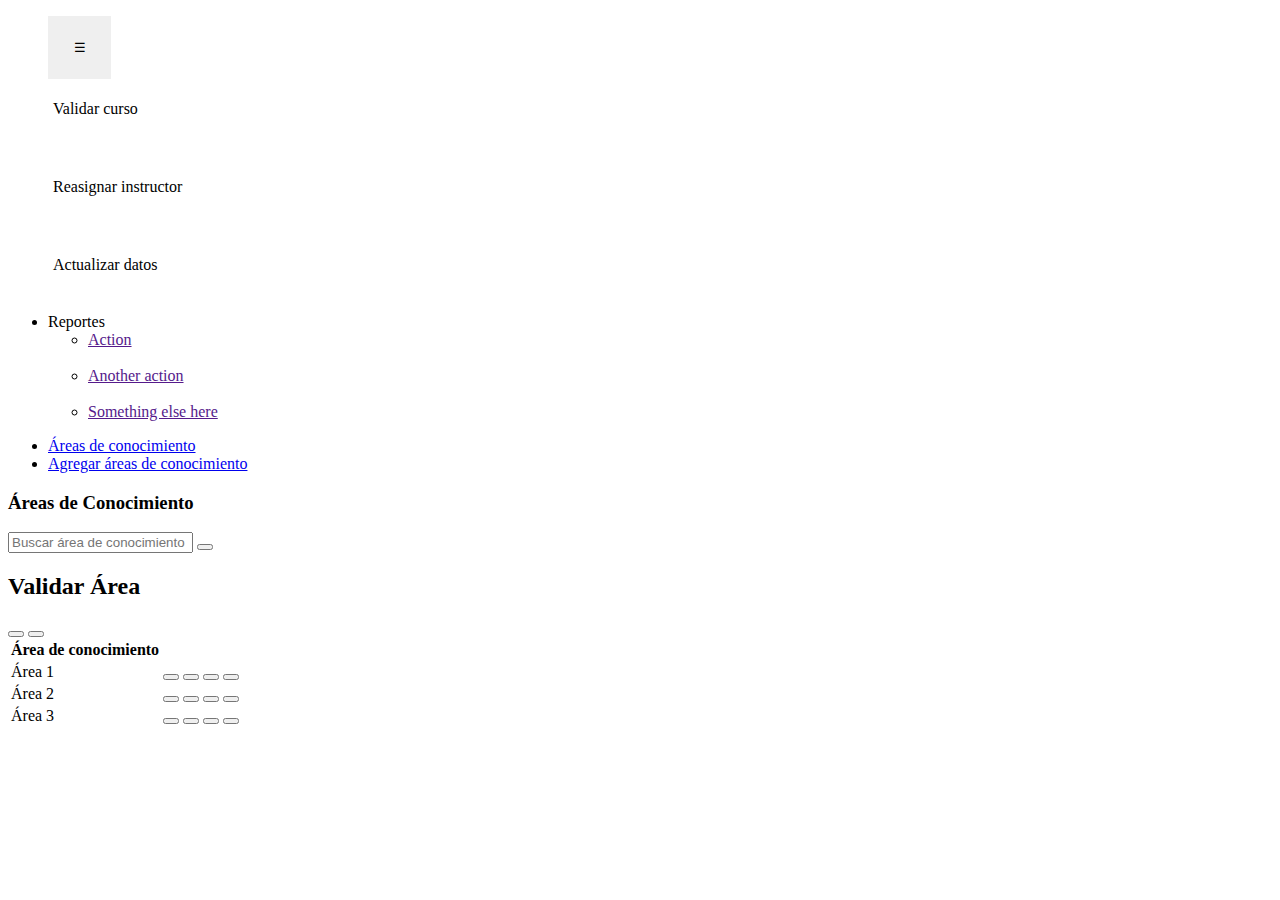
<file: src/app/components/agregar-area-conocimiento/agregar-area-conocimiento.component.html>
<!DOCTYPE html>
<html lang="en">
<head>
    <meta charset="UTF-8">
    <meta http-equiv="X-UA-Compatible" content="IE=edge">
    <meta name="viewport" content="width=device-width, initial-scale=1.0">
    <title>Agregar Áreas de Conocimiento</title>
</head>
<body>
    <div class="row">
        <div class="col-sm-12"> 
          <div id="menu" class="menuCSS3">
            <ul>
              <button style="height: 63px; width: 63px; border: 0;"  class="btn btn-outline" type="button" data-bs-toggle="offcanvas" data-bs-target="#offcanvasWithBothOptions" aria-controls="offcanvasWithBothOptions">☰</button>
              <div class="offcanvas offcanvas-start" data-bs-scroll="true" tabindex="-1" id="offcanvasWithBothOptions" aria-labelledby="offcanvasWithBothOptionsLabel" >
                <div class="offcanvas-body">
                  
                  <p style="color: black; padding: 5px; cursor: pointer;" routerLink="/validarCurso" class="nav__link">Validar curso</p>
                  <br>
                  <p style="color: black; padding: 5px; cursor: pointer;" routerLink="/" class="nav__link">Reasignar instructor</p>
                  <br>
                  <p style="color: black; padding: 5px; cursor: pointer;" routerLink="/" class="nav__link">Actualizar datos</p>
                  <br>
                  <li class="nav-item dropdown-center">
                    <a class="nav-link dropdown-toggle" id="dropdownCenterBtn" role="button" data-bs-toggle="dropdown" aria-expanded="false">
                    Reportes</a>
                 <ul class="dropdown-menu" aria-labelledby="dropdownCenterBtn">
                    <li><a class="dropdown-item" href="">Action</a></li>
                    <br>
                    <li><a class="dropdown-item" href="">Another action</a></li>
                    <br>  
                    <li><a class="dropdown-item" href="">Something else here</a></li>
                  </ul>
                </li>
                </div>
              </div> 
            </ul>
          </div> 


          <ul class="nav nav-tabs">
            <li class="nav-item">
              <a class="nav-link active" href="/agregarAreaCono">Áreas de conocimiento</a>
            </li>
            <li class="nav-item">
              <a class="nav-link" href="/formAgregarAreaCono">Agregar áreas de conocimiento</a>
            </li>
          </ul>

          <section id="areas">
                <div >
                  <h3>Áreas de Conocimiento</h3>
                    <form id="form" class="d-flex">
                        <input class="form-control me-2" type="text" placeholder="Buscar área de conocimiento">
                        <button class="btn btn-primary" type="button"><i class="fa-solid fa-magnifying-glass"></i></button>
                      </form>
                      <div id="validar" class="container-md border">
                        <h2>Validar Área</h2>
                            <button type="button" class="btn btn-success"><i class="fa-solid fa-square-check"></i></button>
                            <button type="button" class="btn btn-danger"><i class="fa-solid fa-rectangle-xmark"></i></button>
                      </div>     
    
                    <table id="tabla-areas" class="table table-striped table-bordered">
                      <thead>
                        <tr>
                          <th>Área de conocimiento</th>
                          <th></th>
                          <th></th>
                          <th></th>
                        </tr>
                      </thead>
                      <tbody>
                        <tr>
                          <td>Área 1</td>
                          <td><a href="/formAgregarCurso"><button><i class="fa-solid fa-pencil"></i></button></a></td>
                          <td id="botones"> 
                            <button type="button" class="btn btn-success btn-sm"><i class="fa-solid fa-square-check"></i></button>
                            <button type="button" class="btn btn-danger btn-sm"><i class="fa-solid fa-rectangle-xmark"></i></button>
                        </td>
                        <td><button type="button" class="btn btn-danger btn-sm"><i class="fa-solid fa-trash-can"></i></button></td>
                        </tr>
                        <tr>
                          <td>Área 2</td>
                      
                            <td><a href="/formAgregarCurso"><button><i class="fa-solid fa-pencil"></i></button></a></td>
                        
                          <td id="botones"> 
                            <button type="button" class="btn btn-success btn-sm"><i class="fa-solid fa-square-check"></i></button>
                            <button type="button" class="btn btn-danger btn-sm"><i class="fa-solid fa-rectangle-xmark"></i></button>
                          </td>
                          <td><button type="button" class="btn btn-danger btn-sm"><i class="fa-solid fa-trash-can"></i></button></td>
                        </tr>
                        
                        <tr>
                            <td>Área 3</td>
                            <td><a href="/formAgregarCurso"><button><i class="fa-solid fa-pencil"></i></button></a></td>
                            <td id="botones">
                            <button type="button" class="btn btn-success btn-sm"><i class="fa-solid fa-square-check"></i></button>
                            <button type="button" class="btn btn-danger btn-sm"><i class="fa-solid fa-rectangle-xmark"></i></button>
                            </td>
                              <td><button type="button" class="btn btn-danger btn-sm"><i class="fa-solid fa-trash-can"></i></button></td>
                          </tr>
                      </tbody>
                    </table>
                  </div>
            </section>
            <!-- <div id="boton-agregar" class="d-grid gap-2 col-3 mx-auto">
             <a href="/formAgregarAreaCono"><button class="btn btn-primary" type="button">Agregar áreas de conocimiento</button></a> 
            </div> -->
        </div>
    </div>
</body>
</html>
</file>
